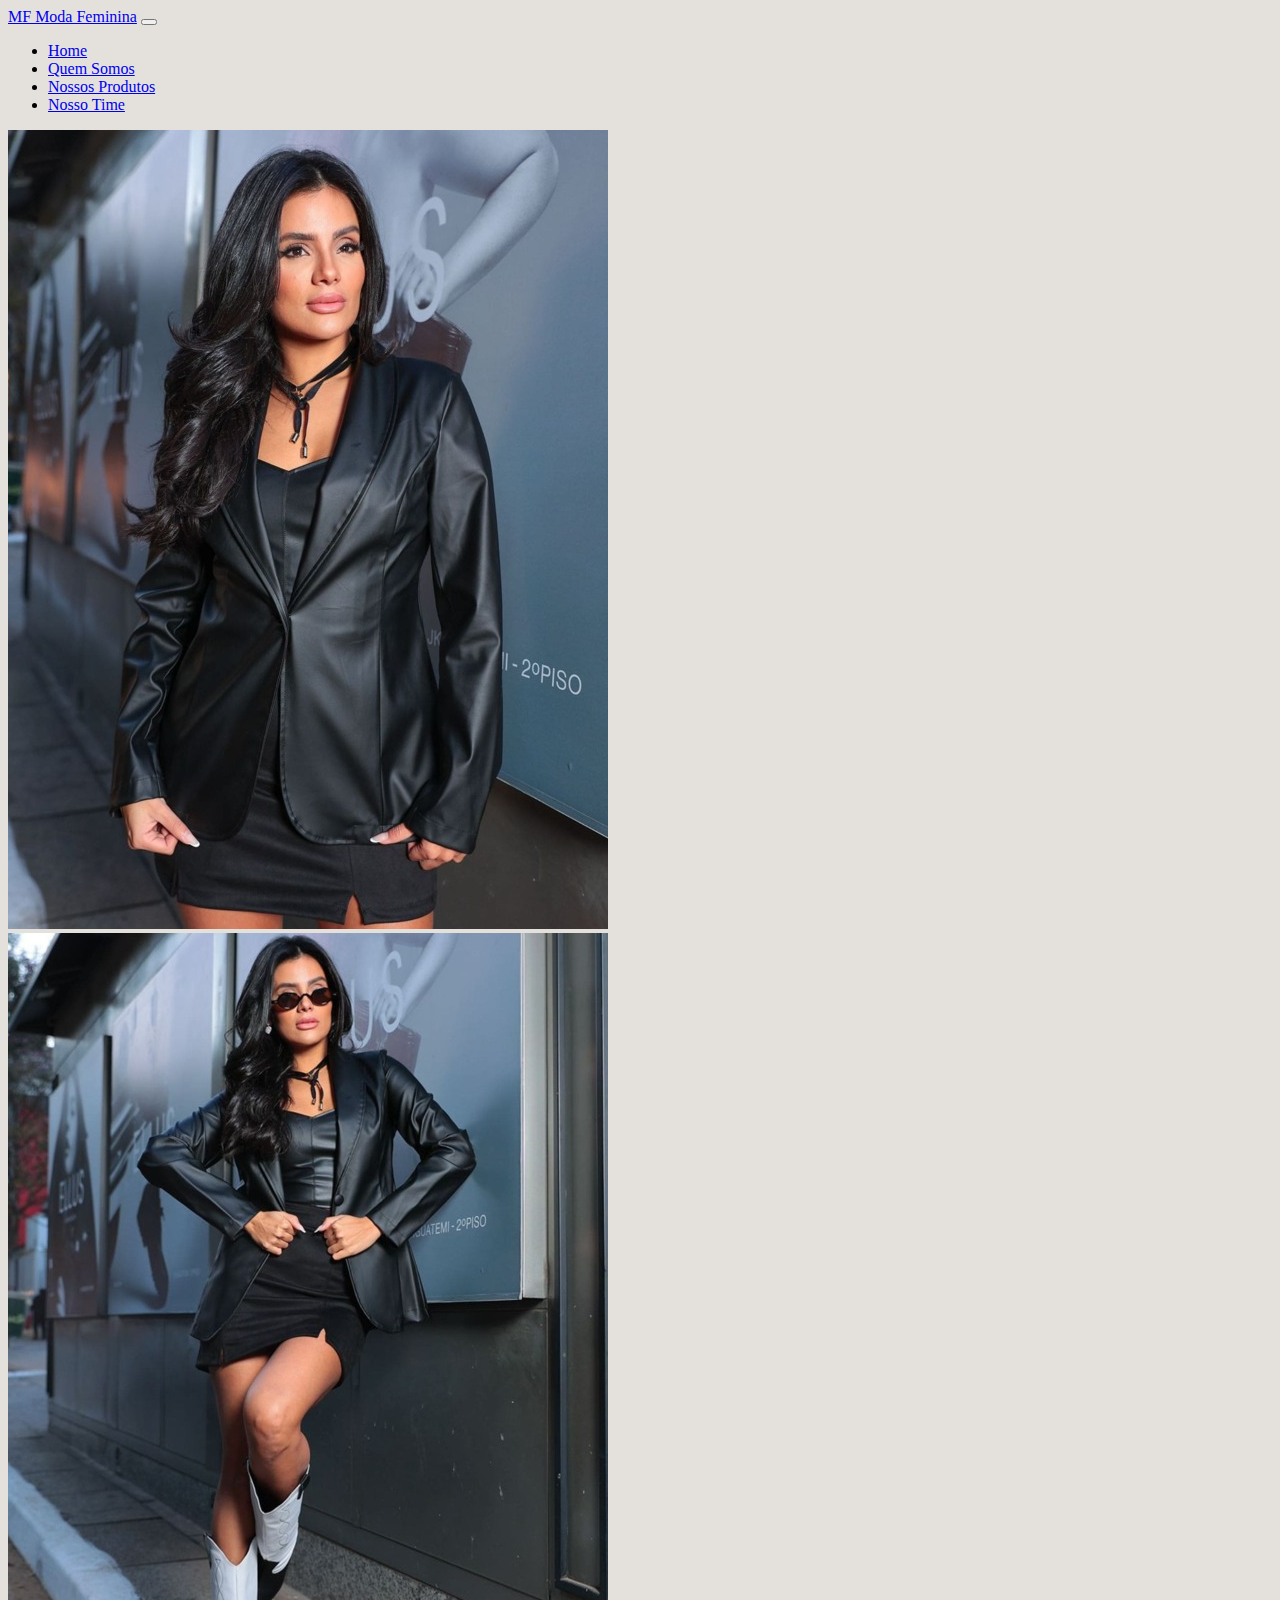
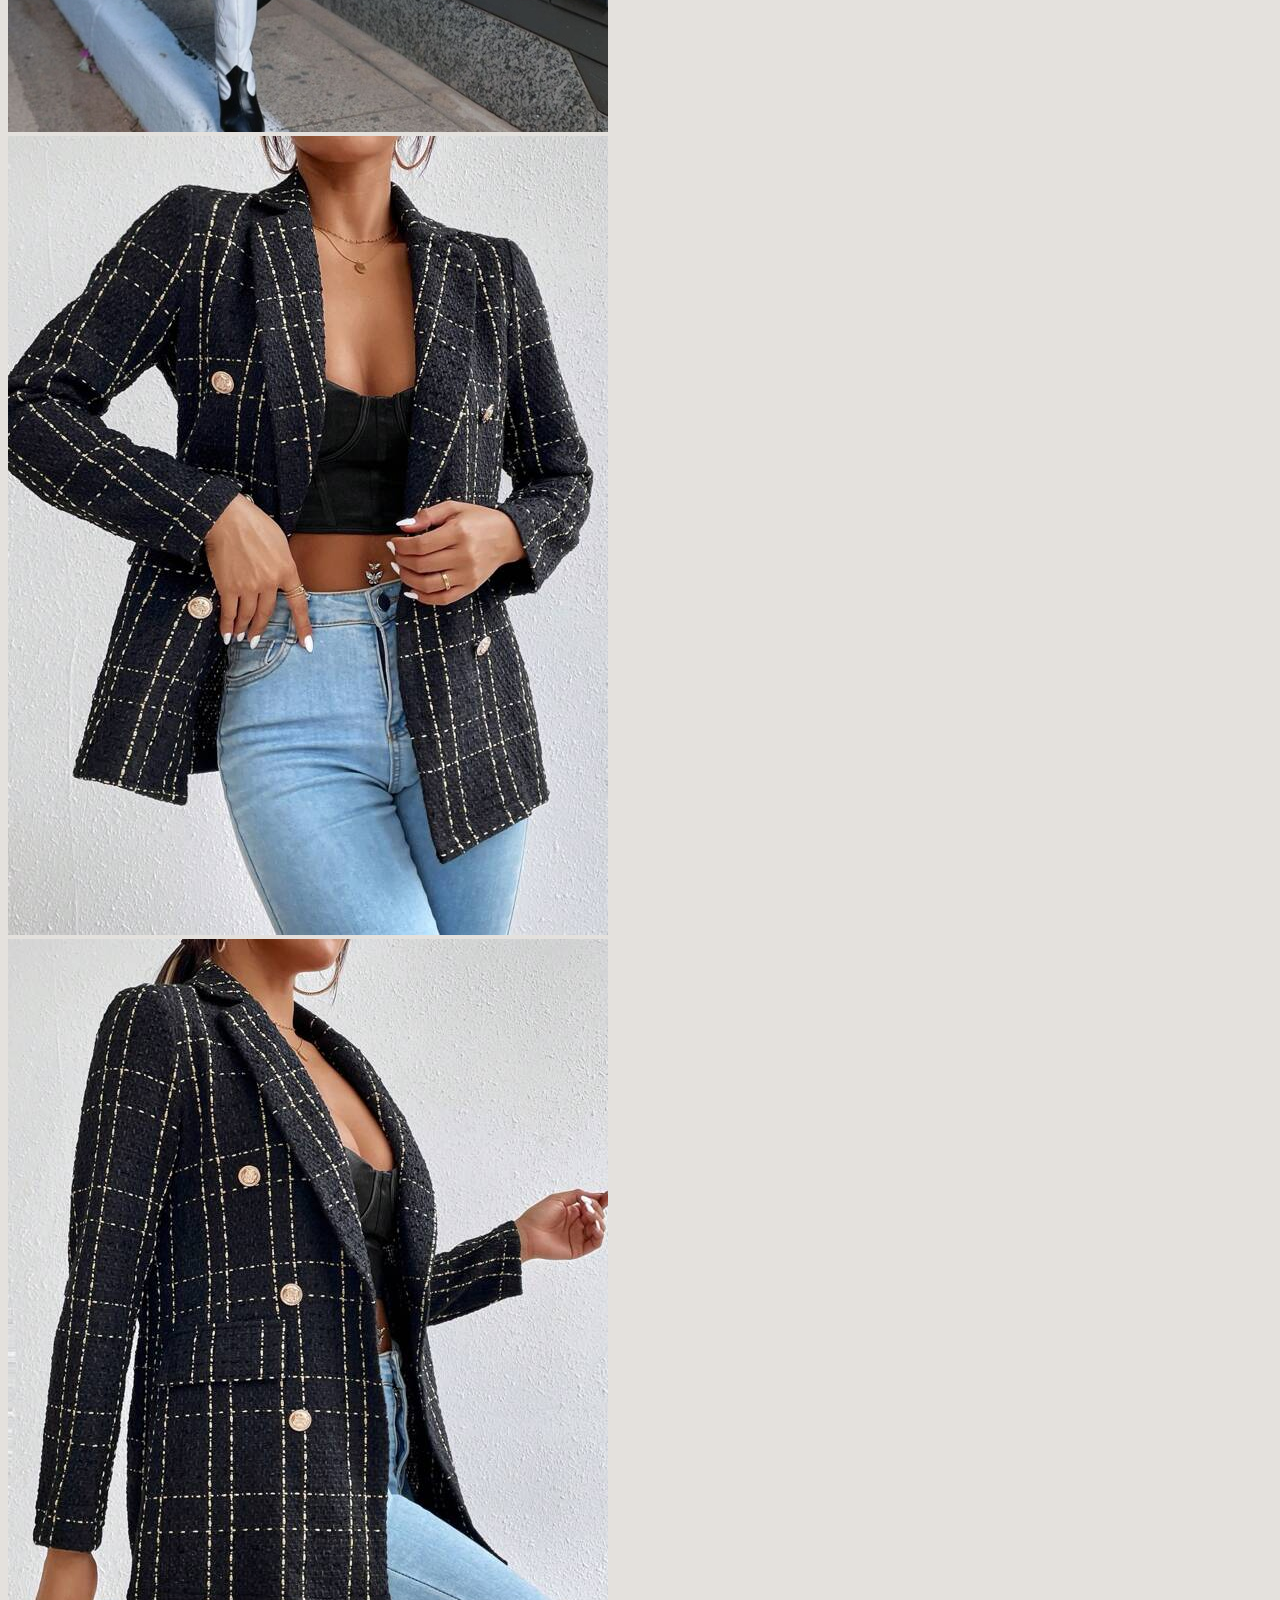
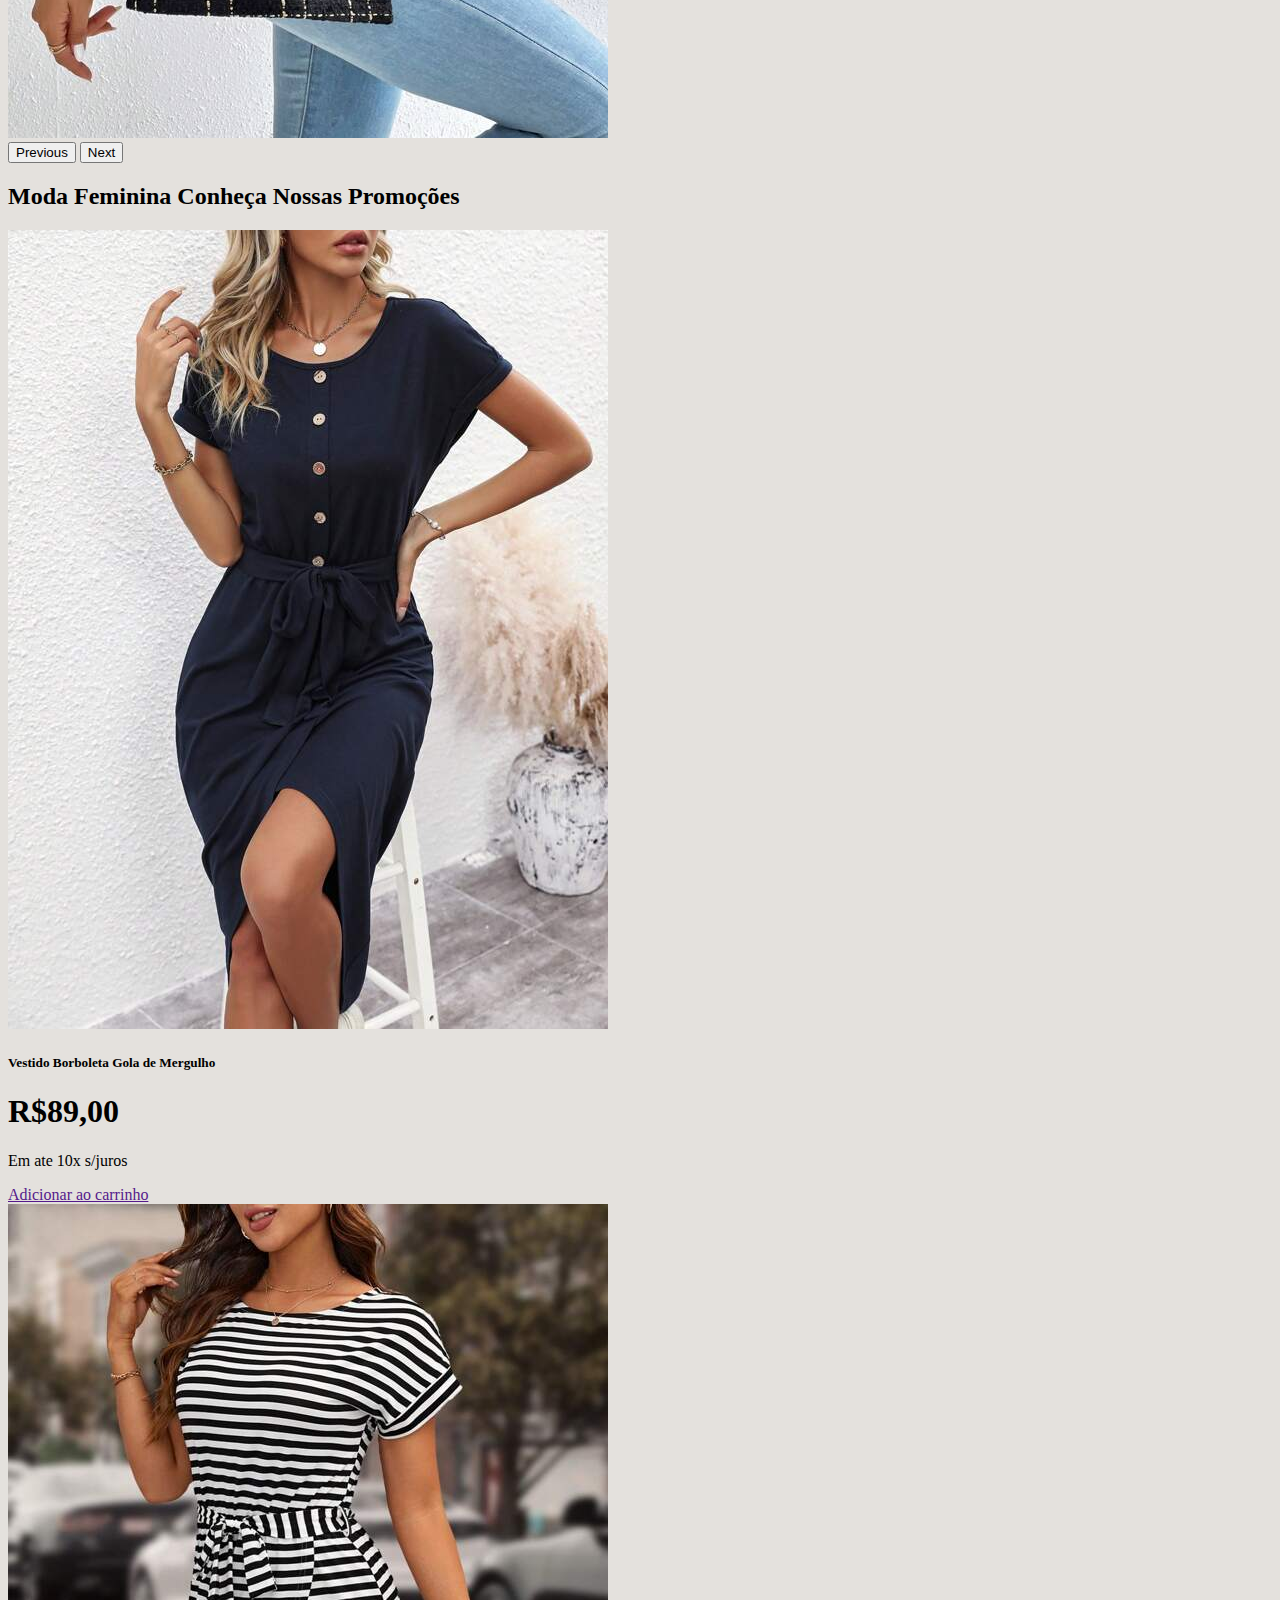
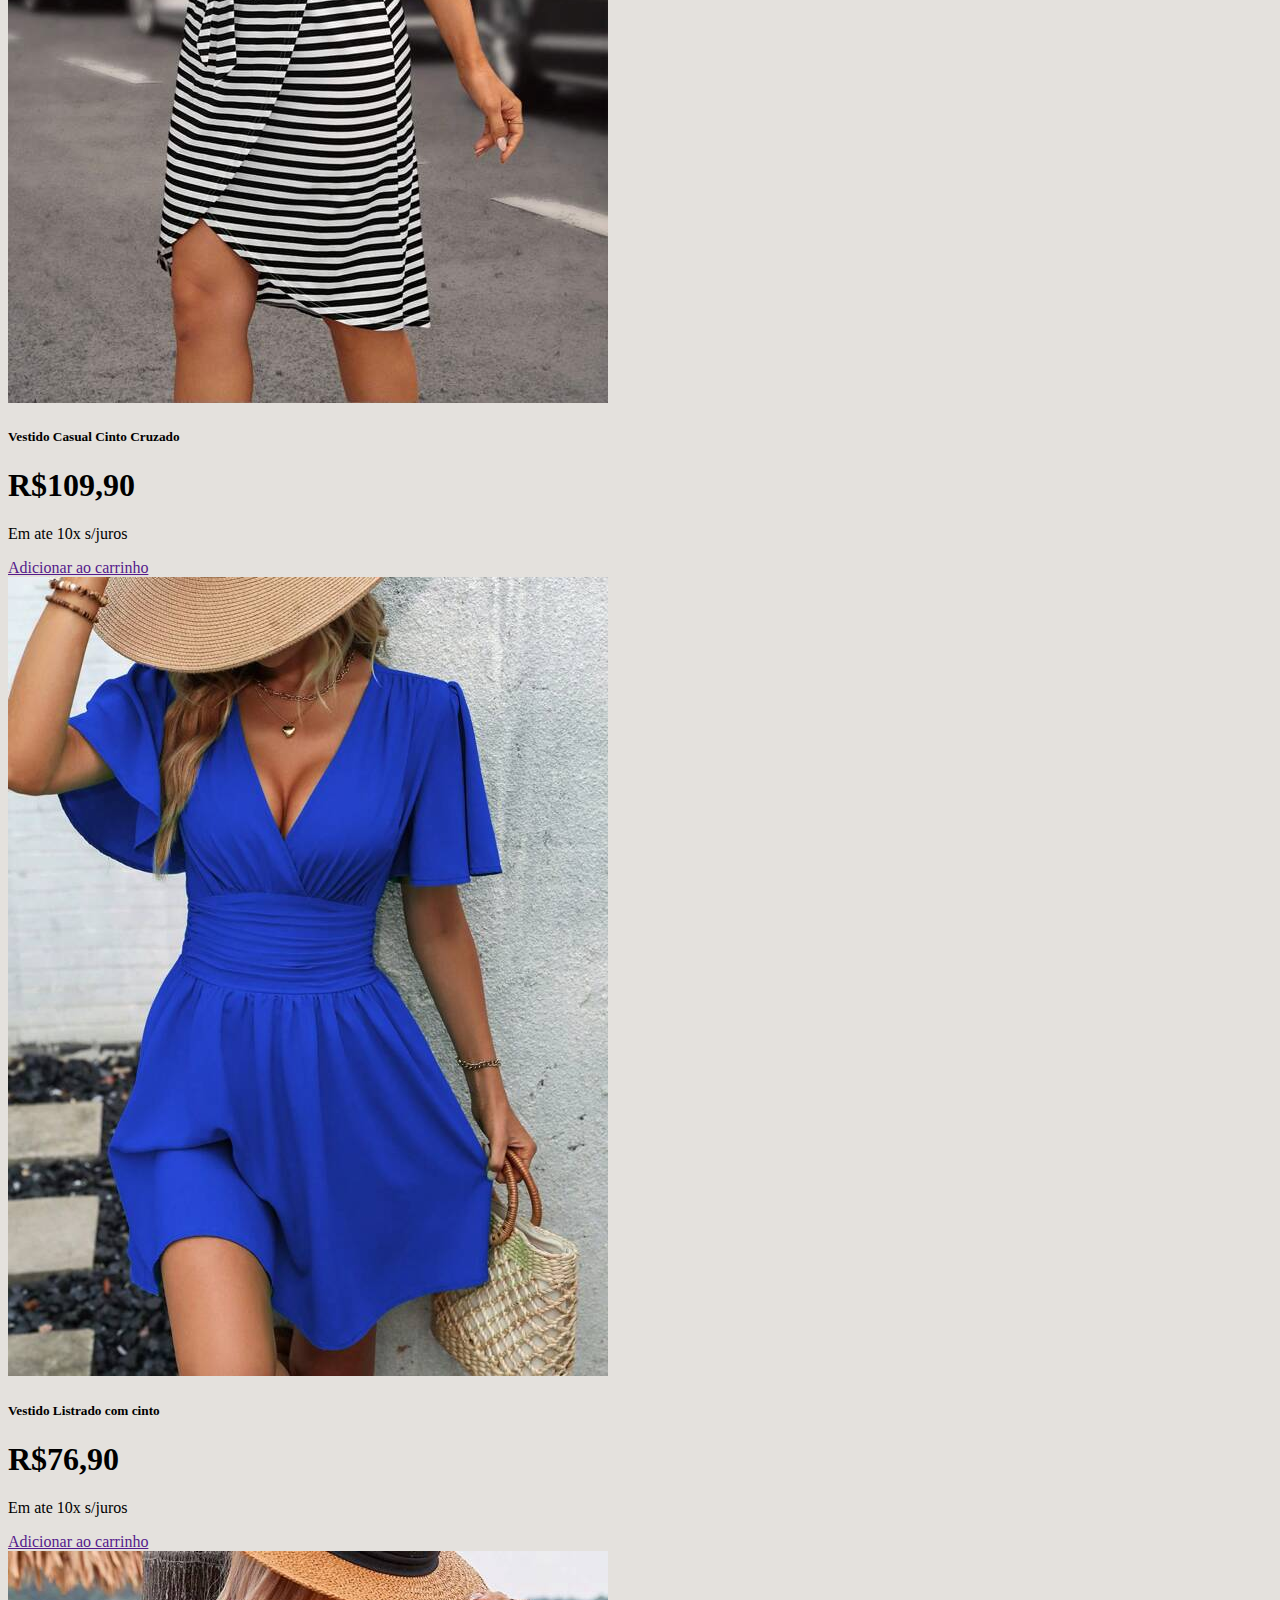
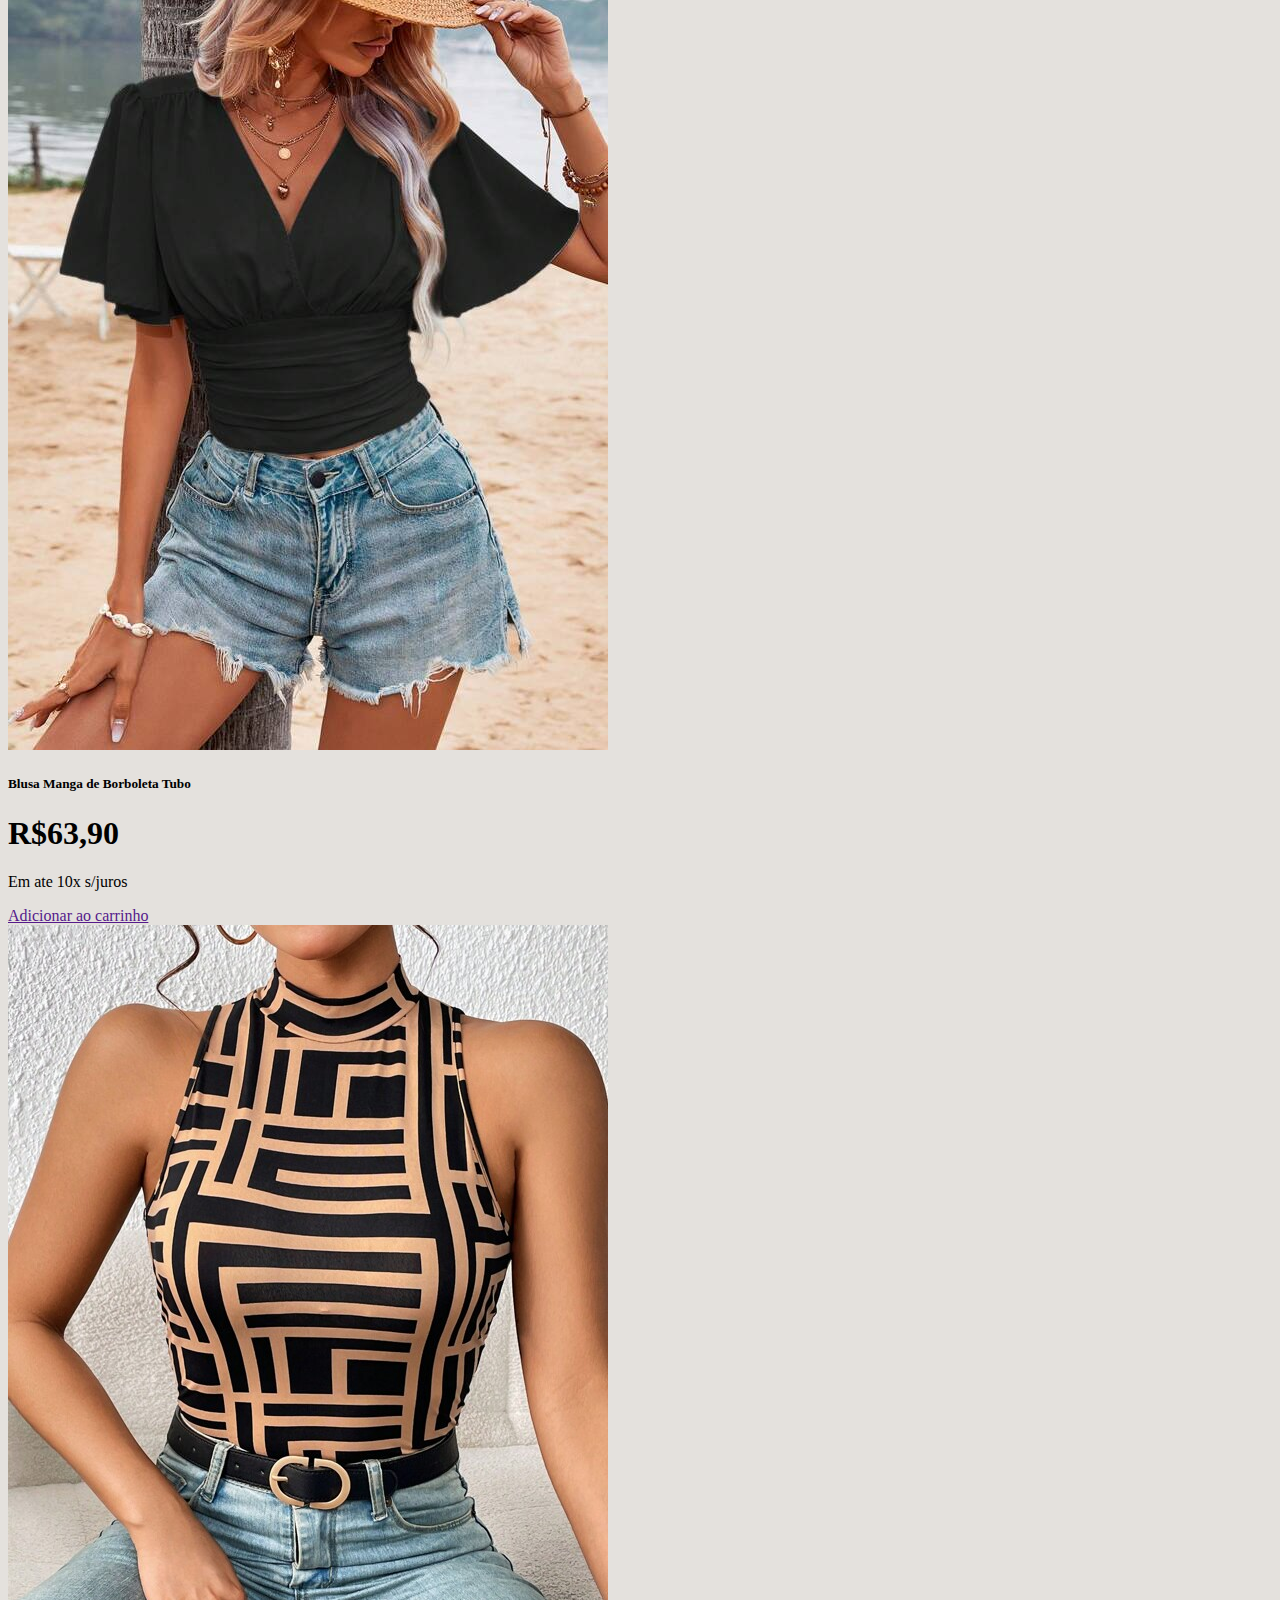
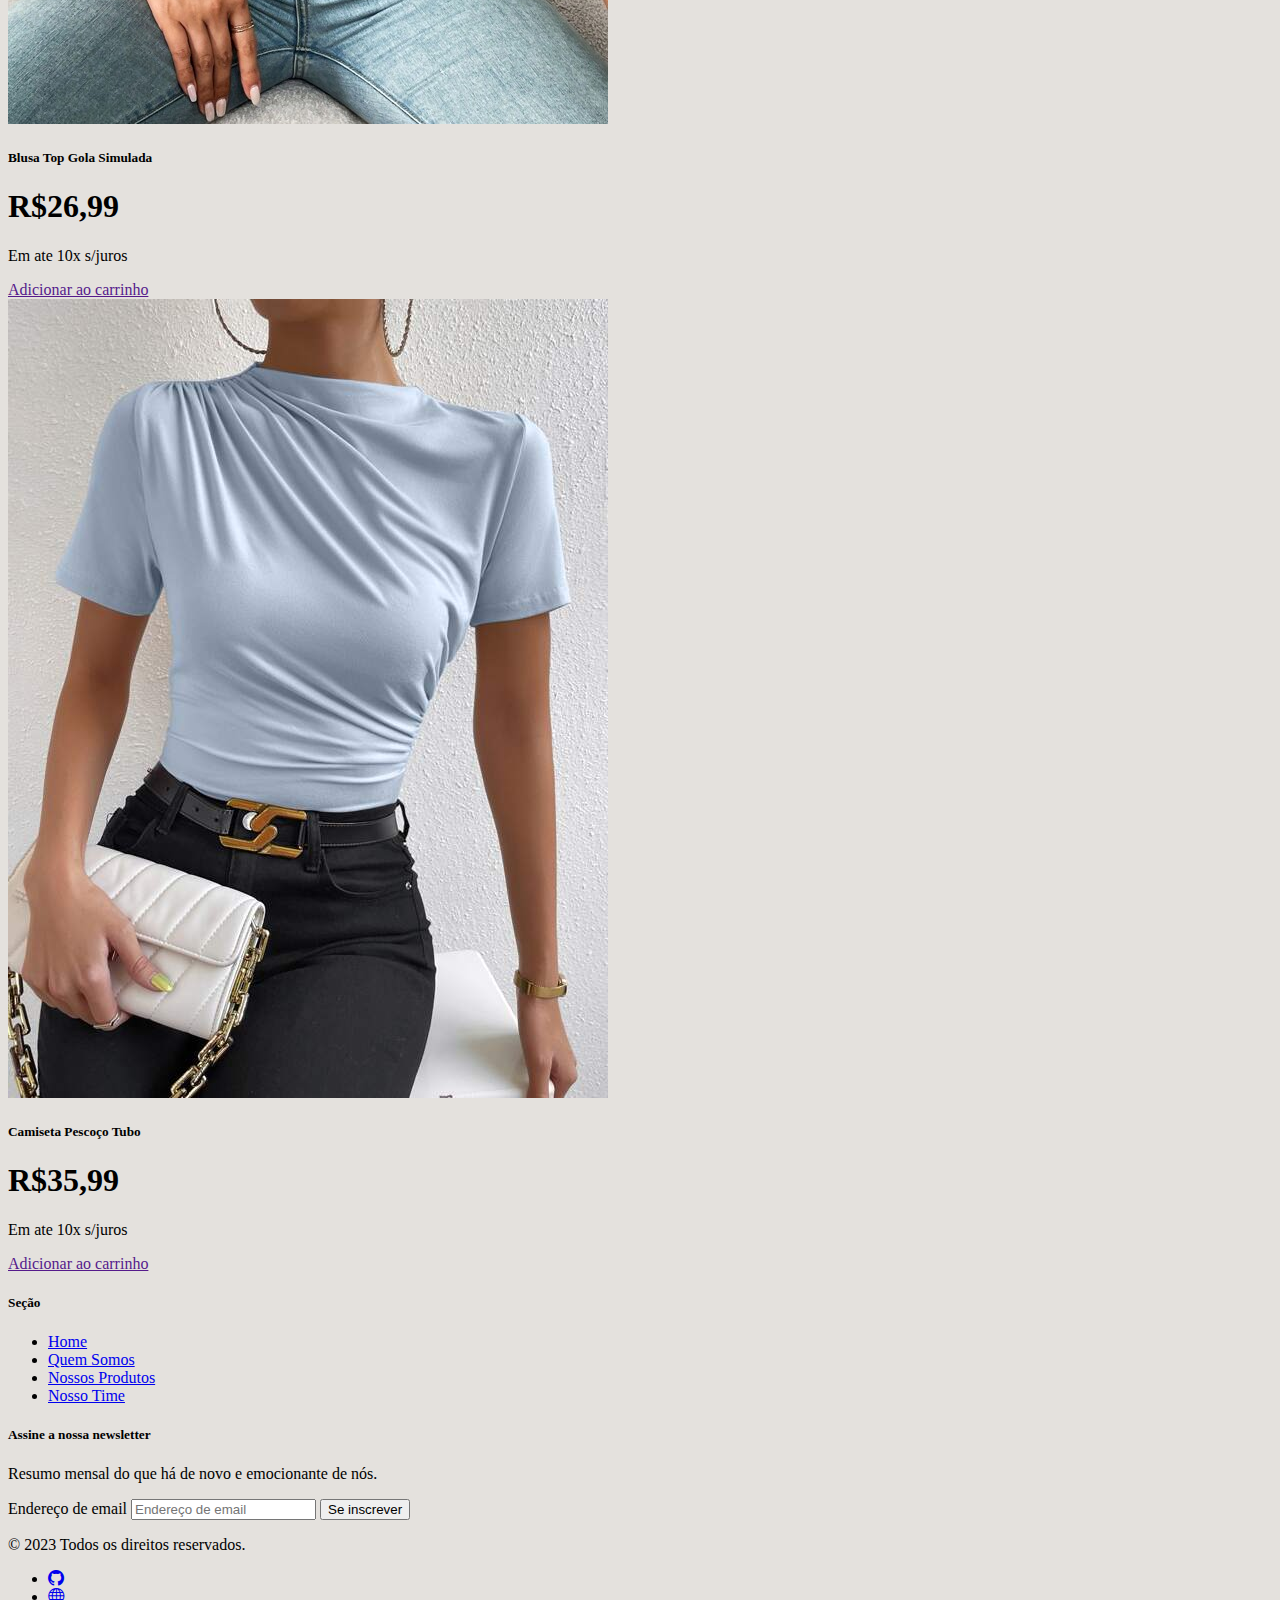
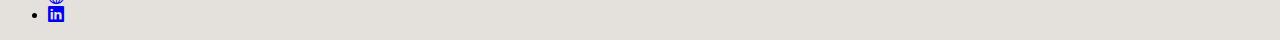
<file: index.html>
<!DOCTYPE html>
<html lang="pt-br">

<head>
    <meta charset="UTF-8">
    <meta name="viewport" content="width=device-width, initial-scale=1.0">
    <link href="https://cdn.jsdelivr.net/npm/bootstrap@5.3.1/dist/css/bootstrap.min.css" rel="stylesheet"
        integrity="sha384-4bw+/aepP/YC94hEpVNVgiZdgIC5+VKNBQNGCHeKRQN+PtmoHDEXuppvnDJzQIu9" crossorigin="anonymous">
    <link rel="stylesheet" href="https://cdn.jsdelivr.net/npm/bootstrap-icons@1.10.5/font/bootstrap-icons.css">
    <link rel="stylesheet" href="assets/styles.css">
    <title>MF - Moda Feminina</title>
</head>

<body>

    <header class="container-fluid p-2 text-center ">

        <!--menu de navegação-->
        <nav class="navbar navbar-expand-lg bg-body-tertiary ">
            <div class="container-fluid">
                <a class="navbar-brand text-primary-emphasis" href="#">MF Moda Feminina</a>
                <button class="navbar-toggler" type="button" data-bs-toggle="collapse" data-bs-target="#navbarNav"
                    aria-controls="navbarNav" aria-expanded="false" aria-label="Toggle navigation">
                    <span class="navbar-toggler-icon"></span>
                </button>
                <div class="collapse navbar-collapse justify-content-end " id="navbarNav">
                    <ul class="navbar-nav">
                        <li class="nav-item">
                            <a class="nav-link " href="index.html">Home</a>
                        </li>
                        <li class="nav-item">
                            <a class="nav-link" href="assets/quem-somos.html">Quem Somos</a>
                        </li>
                        <li class="nav-item">
                            <a class="nav-link" href="assets/nossos-produtos.html">Nossos Produtos</a>
                        </li>
                        <li class="nav-item">
                            <a class="nav-link" href="assets/nosso-time.html">Nosso Time</a>
                        </li>
                    </ul>
                </div>
            </div>
        </nav>

        <!--carrossel-->
        <div id="carouselExampleAutoplaying" class="carousel slide" data-bs-ride="carousel">
            <div class="carousel-inner" >
              <div class="carousel-item active">
                <img src="assets/img-carrosel/carrossel1.jpg" class="" alt="...">
              </div>
              <div class="carousel-item">
                <img src="assets/img-carrosel/carrossel3.jpg" class="" alt="...">
              </div>
              <div class="carousel-item">
                <img src="assets/img-carrosel/carrosel4.jpg" class="" alt="...">
              </div>
              <div class="carousel-item">
                <img src="assets/img-carrosel/carrosel5.jpg" class="" alt="...">
              </div>
            </div>
            <button class="carousel-control-prev" type="button" data-bs-target="#carouselExampleAutoplaying" data-bs-slide="prev">
              <span class="carousel-control-prev-icon" aria-hidden="true"></span>
              <span class="visually-hidden">Previous</span>
            </button>
            <button class="carousel-control-next" type="button" data-bs-target="#carouselExampleAutoplaying" data-bs-slide="next">
              <span class="carousel-control-next-icon" aria-hidden="true"></span>
              <span class="visually-hidden">Next</span>
            </button>
          </div>
    </header>

    <h2 class="text-center m-4 text-secondary">Moda Feminina Conheça Nossas Promoções</h2>

    <!--secao nossos produtos-->
    <div class="row row-cols-1 row-cols-md-3 g-4">

        <div class="col">
            <div class="card h-100">
                <img src="assets/img-card/vestido1.jpg" class="card-img-top" alt="...">
                <div class="card-body">
                    <h5 class="card-title">Vestido Borboleta Gola de Mergulho</h5>
                    <h1 class="card-subtitle text-nuted">R$89,00</h1>
                    <p class="card-text">Em ate 10x s/juros</p>
                </div>
                <a href="" class="btn btn-primary"> Adicionar ao carrinho</a>
            </div>
        </div>

        <div class="col">
            <div class="card h-100">
                <img src="assets/img-card/vestido2.jpg" class="card-img-top" alt="...">
                <div class="card-body">
                    <h5 class="card-title">Vestido Casual Cinto Cruzado</h5>
                    <h1 class="card-subtitle text-nuted">R$109,90</h1>
                    <p class="card-text">Em ate 10x s/juros</p>
                </div>
                <a href="" class="btn btn-primary"> Adicionar ao carrinho</a>
            </div>
        </div>

        <div class="col">
            <div class="card h-100">
                <img src="assets/img-card/vestido3.jpg" class="card-img-top" alt="...">
                <div class="card-body">
                    <h5 class="card-title">Vestido Listrado com cinto</h5>
                    <h1 class="card-subtitle text-nuted">R$76,90</h1>
                    <p class="card-text">Em ate 10x s/juros</p>
                </div>
                <a href="" class="btn btn-primary"> Adicionar ao carrinho</a>
            </div>
        </div>

        <div class="col">
            <div class="card h-100">
                <img src="assets/img-card/blusa1.jpg" class="card-img-top" alt="...">
                <div class="card-body">
                    <h5 class="card-title">Blusa Manga de Borboleta Tubo</h5>
                    <h1 class="card-subtitle text-nuted">R$63,90</h1>
                    <p class="card-text">Em ate 10x s/juros</p>
                </div>
                <a href="" class="btn btn-primary"> Adicionar ao carrinho</a>
            </div>
        </div>

        <div class="col">
            <div class="card h-100">
                <img src="assets/img-card/blusa2.jpg" class="card-img-top" alt="...">
                <div class="card-body">
                    <h5 class="card-title">Blusa Top Gola Simulada</h5>
                    <h1 class="card-subtitle text-nuted">R$26,99</h1>
                    <p class="card-text">Em ate 10x s/juros</p>
                </div>
                <a href="" class="btn btn-primary"> Adicionar ao carrinho</a>
            </div>
        </div>

        <div class="col">
            <div class="card h-100">
                <img src="assets/img-card/blusa3.jpg" class="card-img-top" alt="...">
                <div class="card-body">
                    <h5 class="card-title">Camiseta Pescoço Tubo</h5>
                    <h1 class="card-subtitle text-nuted">R$35,99</h1>
                    <p class="card-text">Em ate 10x s/juros</p>
                </div>
                <a href="" class="btn btn-primary"> Adicionar ao carrinho</a>
            </div>
        </div>
    </div>

    <!--rodapé-->
    <div class="b-example-divider"></div>

    <div class="container">
        <footer class="py-5">

            <div class="row">

                <div class="col-6 col-md-2 mb-3 text-center">
                    <h5>Seção</h5>
                    <ul class="nav flex-column">
                        <li class="nav-item mb-2"><a href="index.html" class="nav-link p-0 text-body-secondary">Home</a>
                        </li>
                        <li class="nav-item mb-2"><a href="#" class="nav-link p-0 text-body-secondary">Quem Somos</a>
                        </li>
                        <li class="nav-item mb-2"><a href="#" class="nav-link p-0 text-body-secondary">Nossos
                                Produtos</a></li>
                        <li class="nav-item mb-2"><a href="#" class="nav-link p-0 text-body-secondary">Nosso Time</a>
                        </li>
                    </ul>
                </div>

                <div class="col-md-5 offset-md-1 mb-3 text-center">
                    <form>
                        <h5>Assine a nossa newsletter</h5>
                        <p>Resumo mensal do que há de novo e emocionante de nós.</p>
                        <div class="d-flex flex-column flex-sm-row w-100 gap-2">
                            <label for="newsletter1" class="visually-hidden">Endereço de email</label>
                            <input id="newsletter1" type="text" class="form-control" placeholder="Endereço de email">
                            <button class="btn btn-primary" type="button">Se inscrever</button>
                        </div>
                    </form>
                </div>
            </div>

            <div class="d-flex flex-column flex-sm-row justify-content-around py-4 my-4 border-top ">
                <p class="text-center">&copy; 2023 Todos os direitos reservados.</p>
                
                    <ul class="list-unstyled d-flex   ">
                        <li><a href="https://github.com/weskleycolombo" target="_blank"><i class="bi bi-github container-fluid"></i></a></li>
                        <li><a href="https://wcolombo.netlify.app" target="_blank"><i class="bi bi-globe container-fluid"></i></a></li>
                        <li><a href="https://linkedin.com.br/in/weskley-colombo" target="_blank"><i class="bi bi-linkedin container-fluid"></i></a></li>
                    </ul>
            </div>
        </footer>
    </div>



    <script src="https://cdn.jsdelivr.net/npm/bootstrap@5.3.1/dist/js/bootstrap.bundle.min.js"
        integrity="sha384-HwwvtgBNo3bZJJLYd8oVXjrBZt8cqVSpeBNS5n7C8IVInixGAoxmnlMuBnhbgrkm"
        crossorigin="anonymous"></script>
</body>

</html>
</file>
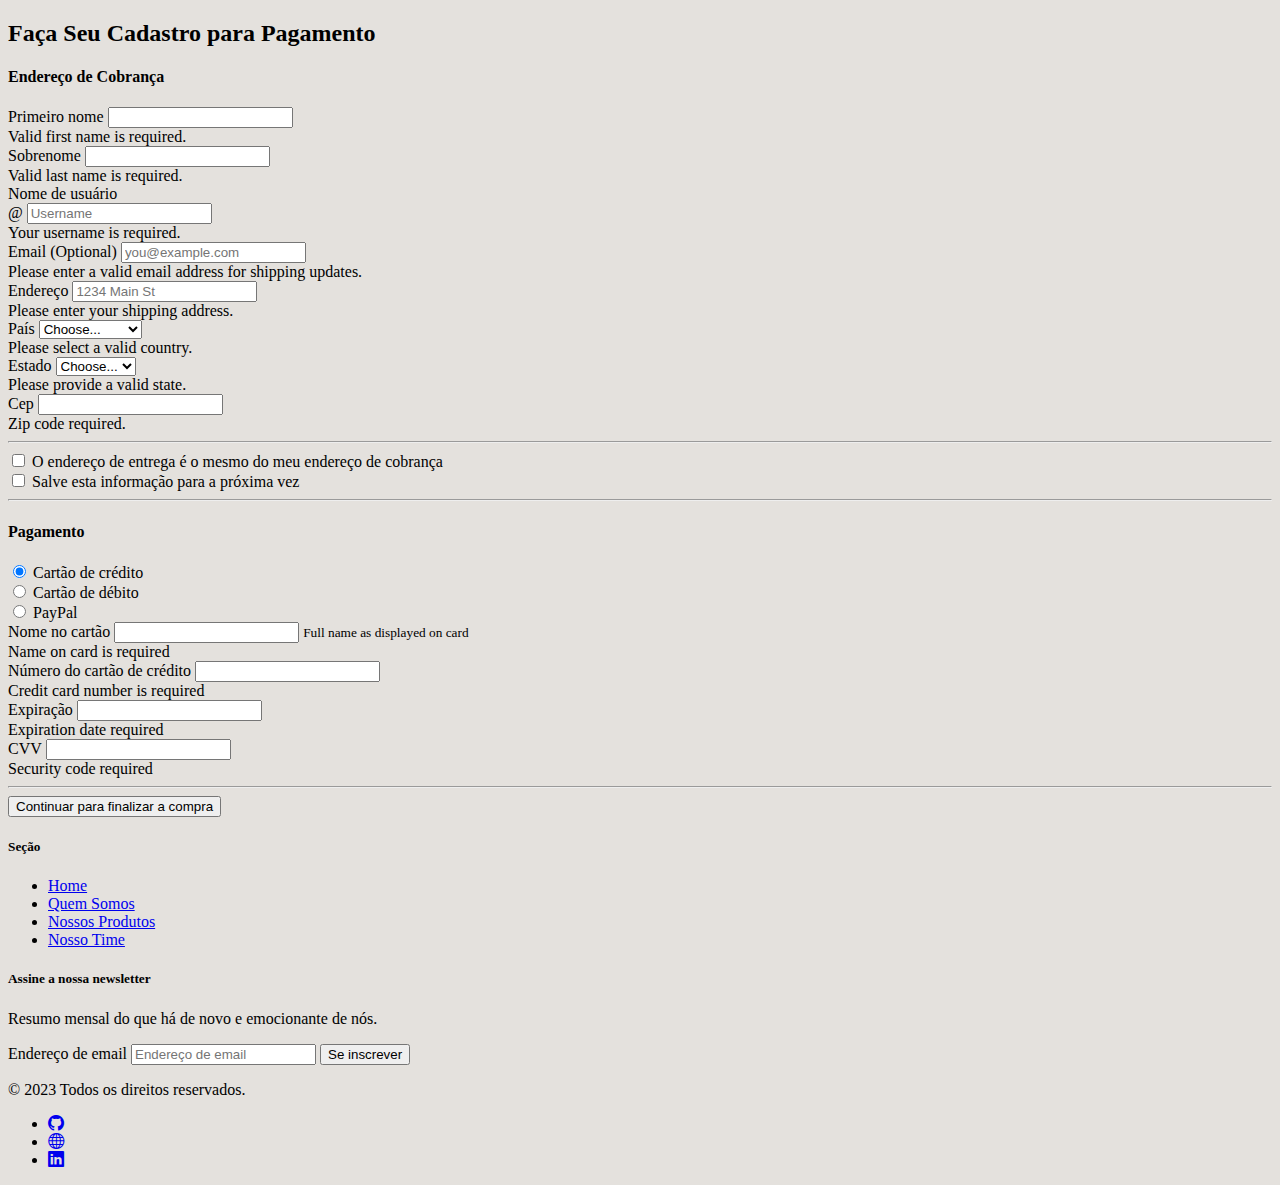
<file: assets/compras.html>
<!DOCTYPE html>
<html lang="pt-br">

<head>
    <meta charset="UTF-8">
    <meta name="viewport" content="width=device-width, initial-scale=1.0">
    <link href="https://cdn.jsdelivr.net/npm/bootstrap@5.3.1/dist/css/bootstrap.min.css" rel="stylesheet"
        integrity="sha384-4bw+/aepP/YC94hEpVNVgiZdgIC5+VKNBQNGCHeKRQN+PtmoHDEXuppvnDJzQIu9" crossorigin="anonymous">
    <link rel="stylesheet" href="https://cdn.jsdelivr.net/npm/bootstrap-icons@1.10.5/font/bootstrap-icons.css">
    <link rel="stylesheet" href="styles.css">
    <title>MF - Moda Feminina</title>
</head>

<body>


    <main class="container">
        <div class="py-5 text-center">

            <h2>Faça Seu Cadastro para Pagamento</h2>

                <div class="col-md-7 col-lg-8">
                    <h4 class="mb-3">Endereço de Cobrança</h4>
                    <form class="needs-validation" novalidate>
                        <div class="row g-3">
                            <div class="col-sm-6">
                                <label for="firstName" class="form-label">Primeiro nome</label>
                                <input type="text" class="form-control" id="firstName" placeholder="" value="" required>
                                <div class="invalid-feedback">
                                    Valid first name is required.
                                </div>
                            </div>

                            <div class="col-sm-6">
                                <label for="lastName" class="form-label">Sobrenome</label>
                                <input type="text" class="form-control" id="lastName" placeholder="" value="" required>
                                <div class="invalid-feedback">
                                    Valid last name is required.
                                </div>
                            </div>

                            <div class="col-12">
                                <label for="username" class="form-label">Nome de usuário</label>
                                <div class="input-group has-validation">
                                    <span class="input-group-text">@</span>
                                    <input type="text" class="form-control" id="username" placeholder="Username"
                                        required>
                                    <div class="invalid-feedback">
                                        Your username is required.
                                    </div>
                                </div>
                            </div>

                            <div class="col-12">
                                <label for="email" class="form-label">Email <span
                                        class="text-body-secondary">(Optional)</span></label>
                                <input type="email" class="form-control" id="email" placeholder="you@example.com">
                                <div class="invalid-feedback">
                                    Please enter a valid email address for shipping updates.
                                </div>
                            </div>

                            <div class="col-12">
                                <label for="address" class="form-label">Endereço</label>
                                <input type="text" class="form-control" id="address" placeholder="1234 Main St"
                                    required>
                                <div class="invalid-feedback">
                                    Please enter your shipping address.
                                </div>
                            </div>

                            <div class="col-md-5">
                                <label for="country" class="form-label">País</label>
                                <select class="form-select" id="country" required>
                                    <option value="">Choose...</option>
                                    <option>United States</option>
                                </select>
                                <div class="invalid-feedback">
                                    Please select a valid country.
                                </div>
                            </div>

                            <div class="col-md-4">
                                <label for="state" class="form-label">Estado</label>
                                <select class="form-select" id="state" required>
                                    <option value="">Choose...</option>
                                    <option>California</option>
                                </select>
                                <div class="invalid-feedback">
                                    Please provide a valid state.
                                </div>
                            </div>

                            <div class="col-md-3">
                                <label for="zip" class="form-label">Cep</label>
                                <input type="text" class="form-control" id="zip" placeholder="" required>
                                <div class="invalid-feedback">
                                    Zip code required.
                                </div>
                            </div>
                        </div>

                        <hr class="my-4">

                        <div class="form-check">
                            <input type="checkbox" class="form-check-input" id="same-address">
                            <label class="form-check-label" for="same-address">O endereço de entrega é o mesmo do meu
                                endereço de cobrança</label>
                        </div>

                        <div class="form-check">
                            <input type="checkbox" class="form-check-input" id="save-info">
                            <label class="form-check-label" for="save-info">Salve esta informação para a próxima
                                vez</label>
                        </div>

                        <hr class="my-4">

                        <h4 class="mb-3">Pagamento</h4>

                        <div class="my-3">
                            <div class="form-check">
                                <input id="credit" name="paymentMethod" type="radio" class="form-check-input" checked
                                    required>
                                <label class="form-check-label" for="credit">Cartão de crédito</label>
                            </div>
                            <div class="form-check">
                                <input id="debit" name="paymentMethod" type="radio" class="form-check-input" required>
                                <label class="form-check-label" for="debit">Cartão de débito</label>
                            </div>
                            <div class="form-check">
                                <input id="paypal" name="paymentMethod" type="radio" class="form-check-input" required>
                                <label class="form-check-label" for="paypal">PayPal</label>
                            </div>
                        </div>

                        <div class="row gy-3">
                            <div class="col-md-6">
                                <label for="cc-name" class="form-label">Nome no cartão</label>
                                <input type="text" class="form-control" id="cc-name" placeholder="" required>
                                <small class="text-body-secondary">Full name as displayed on card</small>
                                <div class="invalid-feedback">
                                    Name on card is required
                                </div>
                            </div>

                            <div class="col-md-6">
                                <label for="cc-number" class="form-label">
                                    Número do cartão de crédito</label>
                                <input type="text" class="form-control" id="cc-number" placeholder="" required>
                                <div class="invalid-feedback">
                                    Credit card number is required
                                </div>
                            </div>

                            <div class="col-md-3">
                                <label for="cc-expiration" class="form-label">Expiração</label>
                                <input type="text" class="form-control" id="cc-expiration" placeholder="" required>
                                <div class="invalid-feedback">
                                    Expiration date required
                                </div>
                            </div>

                            <div class="col-md-3">
                                <label for="cc-cvv" class="form-label">CVV</label>
                                <input type="text" class="form-control" id="cc-cvv" placeholder="" required>
                                <div class="invalid-feedback">
                                    Security code required
                                </div>
                            </div>
                        </div>

                        <hr class="my-4">

                        <button class="w-100 btn btn-primary btn-lg" type="submit">Continuar para finalizar a
                            compra</button>
                    </form>
                </div>
            </div>
    </main>

    <!--rodapé-->
    <div class="b-example-divider"></div>

    <div class="container">
        <footer class="py-5">

            <div class="row">

                <div class="col-6 col-md-2 mb-3 text-center">
                    <h5>Seção</h5>
                    <ul class="nav flex-column">
                        <li class="nav-item mb-2"><a href="index.html" class="nav-link p-0 text-body-secondary">Home</a>
                        </li>
                        <li class="nav-item mb-2"><a href="#" class="nav-link p-0 text-body-secondary">Quem Somos</a>
                        </li>
                        <li class="nav-item mb-2"><a href="#" class="nav-link p-0 text-body-secondary">Nossos
                                Produtos</a></li>
                        <li class="nav-item mb-2"><a href="#" class="nav-link p-0 text-body-secondary">Nosso Time</a>
                        </li>
                    </ul>
                </div>

                <div class="col-md-5 offset-md-1 mb-3 text-center">
                    <form>
                        <h5>Assine a nossa newsletter</h5>
                        <p>Resumo mensal do que há de novo e emocionante de nós.</p>
                        <div class="d-flex flex-column flex-sm-row w-100 gap-2">
                            <label for="newsletter1" class="visually-hidden">Endereço de email</label>
                            <input id="newsletter1" type="text" class="form-control" placeholder="Endereço de email">
                            <button class="btn btn-primary" type="button">Se inscrever</button>
                        </div>
                    </form>
                </div>
            </div>

            <div class="d-flex flex-column flex-sm-row justify-content-around py-4 my-4 border-top ">
                <p class="text-center">&copy; 2023 Todos os direitos reservados.</p>

                <ul class="list-unstyled d-flex   ">
                    <li><a href="https://github.com/weskleycolombo" target="_blank"><i
                                class="bi bi-github container-fluid"></i></a></li>
                    <li><a href="https://wcolombo.netlify.app" target="_blank"><i
                                class="bi bi-globe container-fluid"></i></a></li>
                    <li><a href="https://linkedin.com.br/in/weskley-colombo" target="_blank"><i
                                class="bi bi-linkedin container-fluid"></i></a></li>
                </ul>
            </div>
        </footer>
    </div>

</body>

</html>
</file>
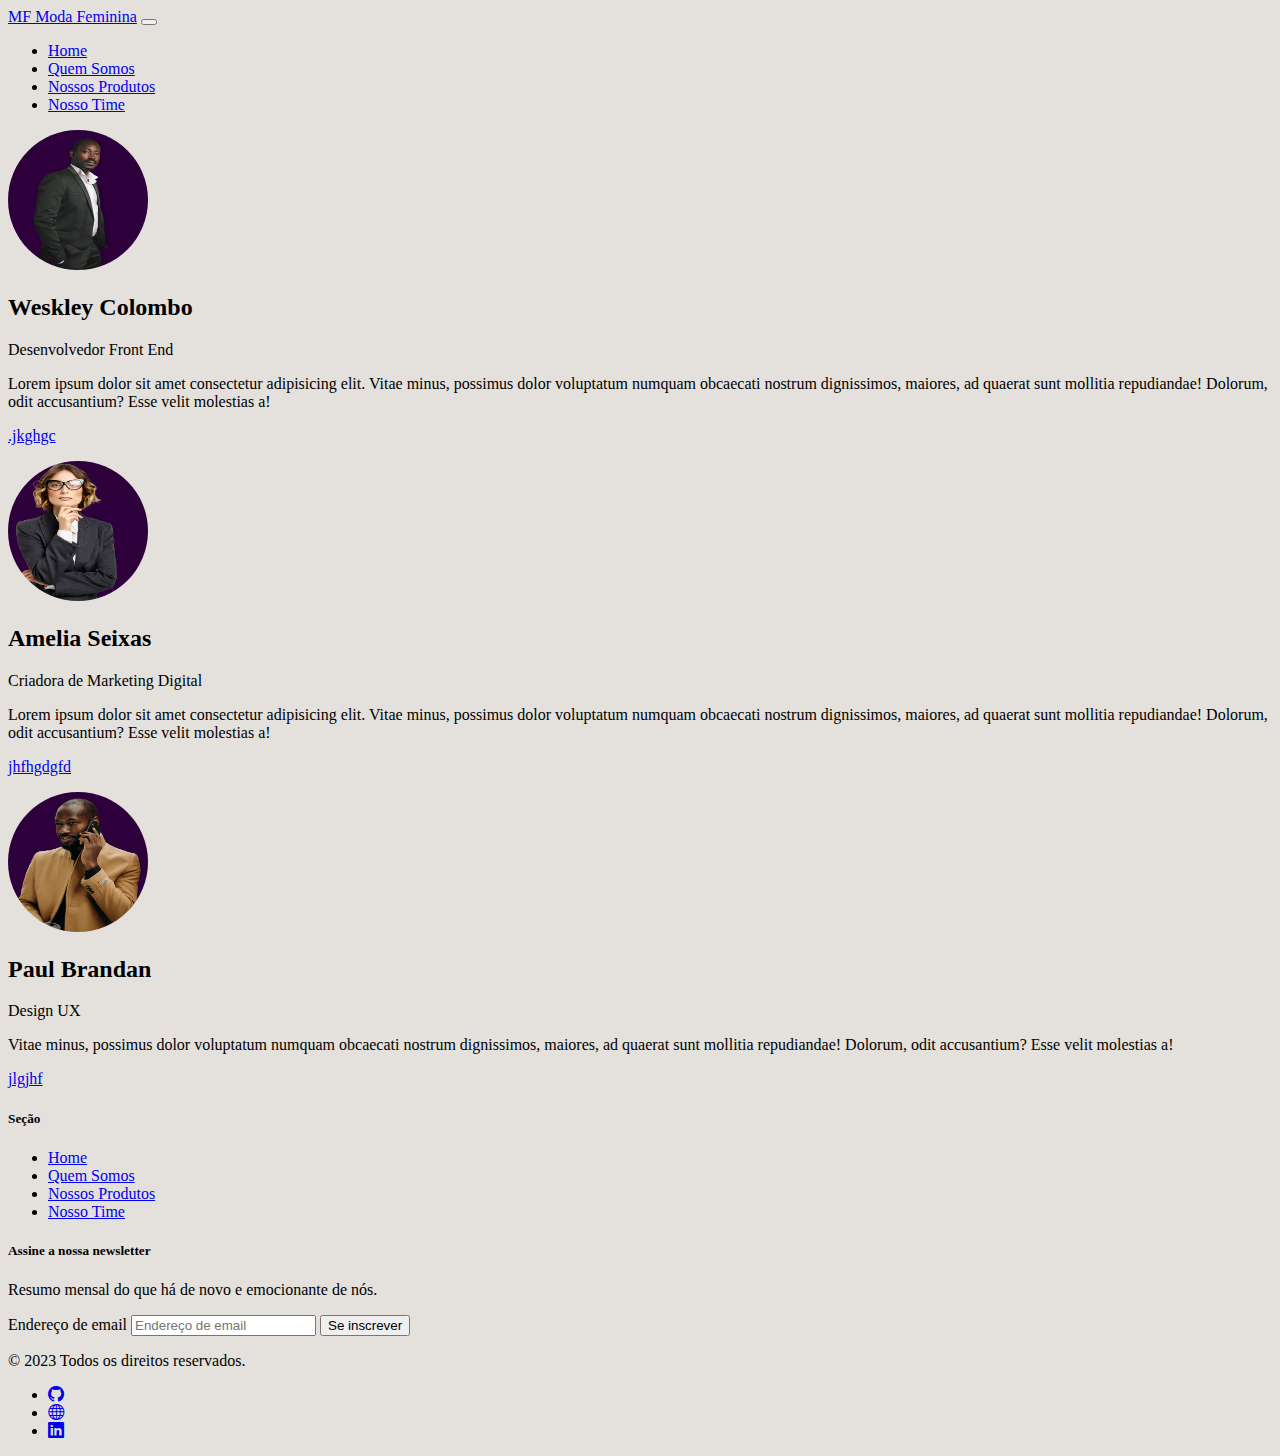
<file: assets/nosso-time.html>
<!DOCTYPE html>
<html lang="pt-br">

<head>
    <meta charset="UTF-8">
    <meta name="viewport" content="width=device-width, initial-scale=1.0">
    <link href="https://cdn.jsdelivr.net/npm/bootstrap@5.3.1/dist/css/bootstrap.min.css" rel="stylesheet"
        integrity="sha384-4bw+/aepP/YC94hEpVNVgiZdgIC5+VKNBQNGCHeKRQN+PtmoHDEXuppvnDJzQIu9" crossorigin="anonymous">
    <link rel="stylesheet" href="https://cdn.jsdelivr.net/npm/bootstrap-icons@1.10.5/font/bootstrap-icons.css">
    <link rel="stylesheet" href="styles.css">
    <title>MF - Nosso Time</title>

<style>
    img{
        width: 140px;
         height:140px; border-radius:100%;
    }
</style>
</head>


<body>
    <header class="container-fluid p-2 text-center ">

        <!--menu de navegação-->
        <nav class="navbar navbar-expand-lg bg-body-tertiary">
            <div class="container-fluid">
                <a class="navbar-brand" href="#">MF Moda Feminina</a>
                <button class="navbar-toggler" type="button" data-bs-toggle="collapse" data-bs-target="#navbarNav"
                    aria-controls="navbarNav" aria-expanded="false" aria-label="Toggle navigation">
                    <span class="navbar-toggler-icon"></span>
                </button>
                <div class="collapse navbar-collapse justify-content-end" id="navbarNav">
                    <ul class="navbar-nav">
                        <li class="nav-item">
                            <a class="nav-link " href="/index.html">Home</a>
                        </li>
                        <li class="nav-item">
                            <a class="nav-link" href="quem-somos.html">Quem Somos</a>
                        </li>
                        <li class="nav-item">
                            <a class="nav-link" href="nossos-produtos.html">Nossos Produtos</a>
                        </li>
                        <li class="nav-item">
                            <a class="nav-link" href="nosso-time.html">Nosso Time</a>
                        </li>
                    </ul>
                </div>
            </div>
        </nav>

    </header>

    <main class="m-6 p-3">

        <div class="container marketing">
            <div class="row">
                <div class="col-lg-4">
                    <img src="img-nosso_time/Empreendedor3.png" alt="">
                    <h2 class="fw-normal">Weskley Colombo</h2>
                    <p>Desenvolvedor Front End </h2>
                    <p>Lorem ipsum dolor sit amet consectetur adipisicing elit.
                        Vitae minus, possimus dolor voluptatum numquam obcaecati
                        nostrum dignissimos, maiores, ad quaerat sunt mollitia
                        repudiandae! Dolorum, odit accusantium? Esse velit molestias a!</p>
                    <p><a class="btn btn-secondary" href="#">.jkghgc</a></p>
                </div><!-- /.col-lg-4 -->
                <div class="col-lg-4">
                    <img src="img-nosso_time/Empreendedor1.png" alt="">
                    <h2 class="fw-normal">Amelia Seixas</h2>
                    <p>Criadora de Marketing Digital </h2>
                    <p>Lorem ipsum dolor sit amet consectetur adipisicing elit.
                        Vitae minus, possimus dolor voluptatum numquam obcaecati
                        nostrum dignissimos, maiores, ad quaerat sunt mollitia
                        repudiandae! Dolorum, odit accusantium? Esse velit molestias a!</p>
                    <p><a class="btn btn-secondary" href="#">jhfhgdgfd</a></p>
                </div><!-- /.col-lg-4 -->
                <div class="col-lg-4">
                    <img src="img-nosso_time/Empreendedor2.png" alt="">
                    <h2 class="fw-normal">Paul Brandan </h2>
                    <p>Design UX</p>
                        Vitae minus, possimus dolor voluptatum numquam obcaecati
                        nostrum dignissimos, maiores, ad quaerat sunt mollitia
                        repudiandae! Dolorum, odit accusantium? Esse velit molestias a!</p>
                    <p><a class="btn btn-secondary" href="#">jlgjhf</a></p>
                </div><!-- /.col-lg-4 -->
            </div><!-- /.row -->
        </div><!-- /.container -->
    </main>

     <!--rodapé-->
     <div class="b-example-divider"></div>

     <div class="container">
         <footer class="py-5">
 
             <div class="row">
 
                 <div class="col-6 col-md-2 mb-3 text-center">
                     <h5>Seção</h5>
                     <ul class="nav flex-column">
                         <li class="nav-item mb-2"><a href="index.html" class="nav-link p-0 text-body-secondary">Home</a>
                         </li>
                         <li class="nav-item mb-2"><a href="#" class="nav-link p-0 text-body-secondary">Quem Somos</a>
                         </li>
                         <li class="nav-item mb-2"><a href="#" class="nav-link p-0 text-body-secondary">Nossos
                                 Produtos</a></li>
                         <li class="nav-item mb-2"><a href="#" class="nav-link p-0 text-body-secondary">Nosso Time</a>
                         </li>
                     </ul>
                 </div>
 
                 <div class="col-md-5 offset-md-1 mb-3 text-center">
                     <form>
                         <h5>Assine a nossa newsletter</h5>
                         <p>Resumo mensal do que há de novo e emocionante de nós.</p>
                         <div class="d-flex flex-column flex-sm-row w-100 gap-2">
                             <label for="newsletter1" class="visually-hidden">Endereço de email</label>
                             <input id="newsletter1" type="text" class="form-control" placeholder="Endereço de email">
                             <button class="btn btn-primary" type="button">Se inscrever</button>
                         </div>
                     </form>
                 </div>
             </div>
 
             <div class="d-flex flex-column flex-sm-row justify-content-around py-4 my-4 border-top ">
                 <p class="text-center">&copy; 2023 Todos os direitos reservados.</p>
                 
                     <ul class="list-unstyled d-flex   ">
                         <li><a href="https://github.com/weskleycolombo" target="_blank"><i class="bi bi-github container-fluid"></i></a></li>
                         <li><a href="https://wcolombo.netlify.app" target="_blank"><i class="bi bi-globe container-fluid"></i></a></li>
                         <li><a href="https://linkedin.com.br/in/weskley-colombo" target="_blank"><i class="bi bi-linkedin container-fluid"></i></a></li>
                     </ul>
             </div>
         </footer>
     </div>
 
    <script src="https://cdn.jsdelivr.net/npm/bootstrap@5.3.1/dist/js/bootstrap.bundle.min.js"
        integrity="sha384-HwwvtgBNo3bZJJLYd8oVXjrBZt8cqVSpeBNS5n7C8IVInixGAoxmnlMuBnhbgrkm"
        crossorigin="anonymous"></script>

</body>

</html>
</file>
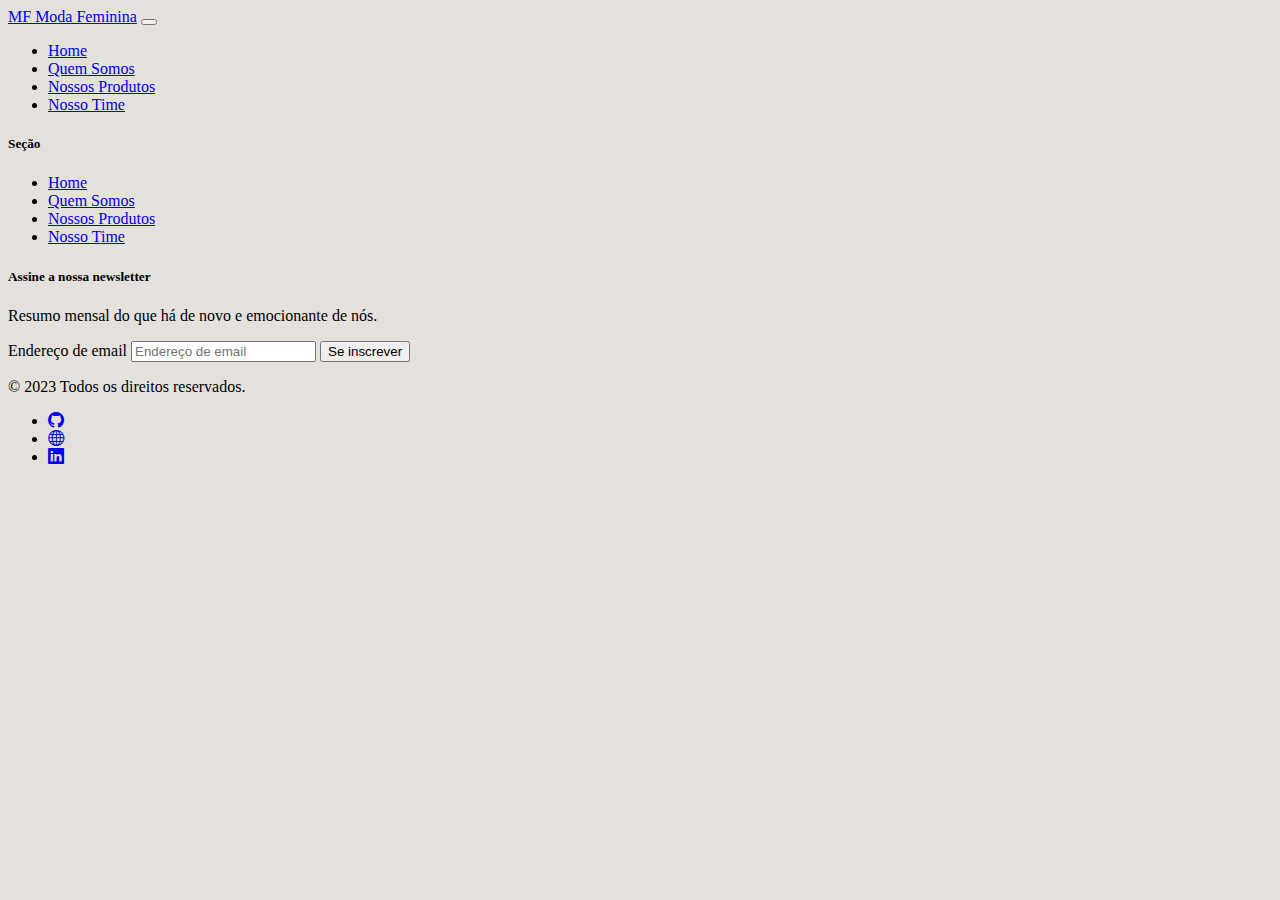
<file: assets/nossos-produtos.html>
<!DOCTYPE html>
<html lang="pt-br">
    <head>
        <meta charset="UTF-8">
        <meta name="viewport" content="width=device-width, initial-scale=1.0">
        <link href="https://cdn.jsdelivr.net/npm/bootstrap@5.3.1/dist/css/bootstrap.min.css" rel="stylesheet"
            integrity="sha384-4bw+/aepP/YC94hEpVNVgiZdgIC5+VKNBQNGCHeKRQN+PtmoHDEXuppvnDJzQIu9" crossorigin="anonymous">
        <link rel="stylesheet" href="https://cdn.jsdelivr.net/npm/bootstrap-icons@1.10.5/font/bootstrap-icons.css">
        <link rel="stylesheet" href="styles.css">
        <title>MF - Moda Feminina</title>
    </head>
    
<body>
    <header class="container-fluid p-2 text-center ">

        <!--menu de navegação-->
        <nav class="navbar navbar-expand-lg bg-body-tertiary">
            <div class="container-fluid">
                <a class="navbar-brand" href="#">MF Moda Feminina</a>
                <button class="navbar-toggler" type="button" data-bs-toggle="collapse" data-bs-target="#navbarNav"
                    aria-controls="navbarNav" aria-expanded="false" aria-label="Toggle navigation">
                    <span class="navbar-toggler-icon"></span>
                </button>
                <div class="collapse navbar-collapse justify-content-end" id="navbarNav">
                    <ul class="navbar-nav">
                        <li class="nav-item">
                            <a class="nav-link " href="/index.html">Home</a>
                        </li>
                        <li class="nav-item">
                            <a class="nav-link" href="assets/quem-somos.html">Quem Somos</a>
                        </li>
                        <li class="nav-item">
                            <a class="nav-link" href="nossos-produtos.html">Nossos Produtos</a>
                        </li>
                        <li class="nav-item">
                            <a class="nav-link" href="nosso-time.html">Nosso Time</a>
                        </li>
                    </ul>
                </div>
            </div>
        </nav>

    </header>

    <!--footer-->
    <div class="b-example-divider"></div>

    <div class="container">
        <footer class="py-5">

            <div class="row">

                <div class="col-6 col-md-2 mb-3 text-center">
                    <h5>Seção</h5>
                    <ul class="nav flex-column">
                        <li class="nav-item mb-2"><a href="index.html" class="nav-link p-0 text-body-secondary">Home</a>
                        </li>
                        <li class="nav-item mb-2"><a href="#" class="nav-link p-0 text-body-secondary">Quem Somos</a>
                        </li>
                        <li class="nav-item mb-2"><a href="#" class="nav-link p-0 text-body-secondary">Nossos
                                Produtos</a></li>
                        <li class="nav-item mb-2"><a href="#" class="nav-link p-0 text-body-secondary">Nosso Time</a>
                        </li>
                    </ul>
                </div>

                <div class="col-md-5 offset-md-1 mb-3 text-center">
                    <form>
                        <h5>Assine a nossa newsletter</h5>
                        <p>Resumo mensal do que há de novo e emocionante de nós.</p>
                        <div class="d-flex flex-column flex-sm-row w-100 gap-2">
                            <label for="newsletter1" class="visually-hidden">Endereço de email</label>
                            <input id="newsletter1" type="text" class="form-control" placeholder="Endereço de email">
                            <button class="btn btn-primary" type="button">Se inscrever</button>
                        </div>
                    </form>
                </div>
            </div>

            <div class="d-flex flex-column flex-sm-row justify-content-around py-4 my-4 border-top ">
                <p class="text-center">&copy; 2023 Todos os direitos reservados.</p>
                
                    <ul class="list-unstyled d-flex   ">
                        <li><a href="https://github.com/weskleycolombo" target="_blank"><i class="bi bi-github container-fluid"></i></a></li>
                        <li><a href="https://wcolombo.netlify.app" target="_blank"><i class="bi bi-globe container-fluid"></i></a></li>
                        <li><a href="https://linkedin.com.br/in/weskley-colombo" target="_blank"><i class="bi bi-linkedin container-fluid"></i></a></li>
                    </ul>
            </div>
        </footer>
    </div>

    <script src="https://cdn.jsdelivr.net/npm/bootstrap@5.3.1/dist/js/bootstrap.bundle.min.js"
        integrity="sha384-HwwvtgBNo3bZJJLYd8oVXjrBZt8cqVSpeBNS5n7C8IVInixGAoxmnlMuBnhbgrkm"
        crossorigin="anonymous"></script>

</body>
</html>
</file>
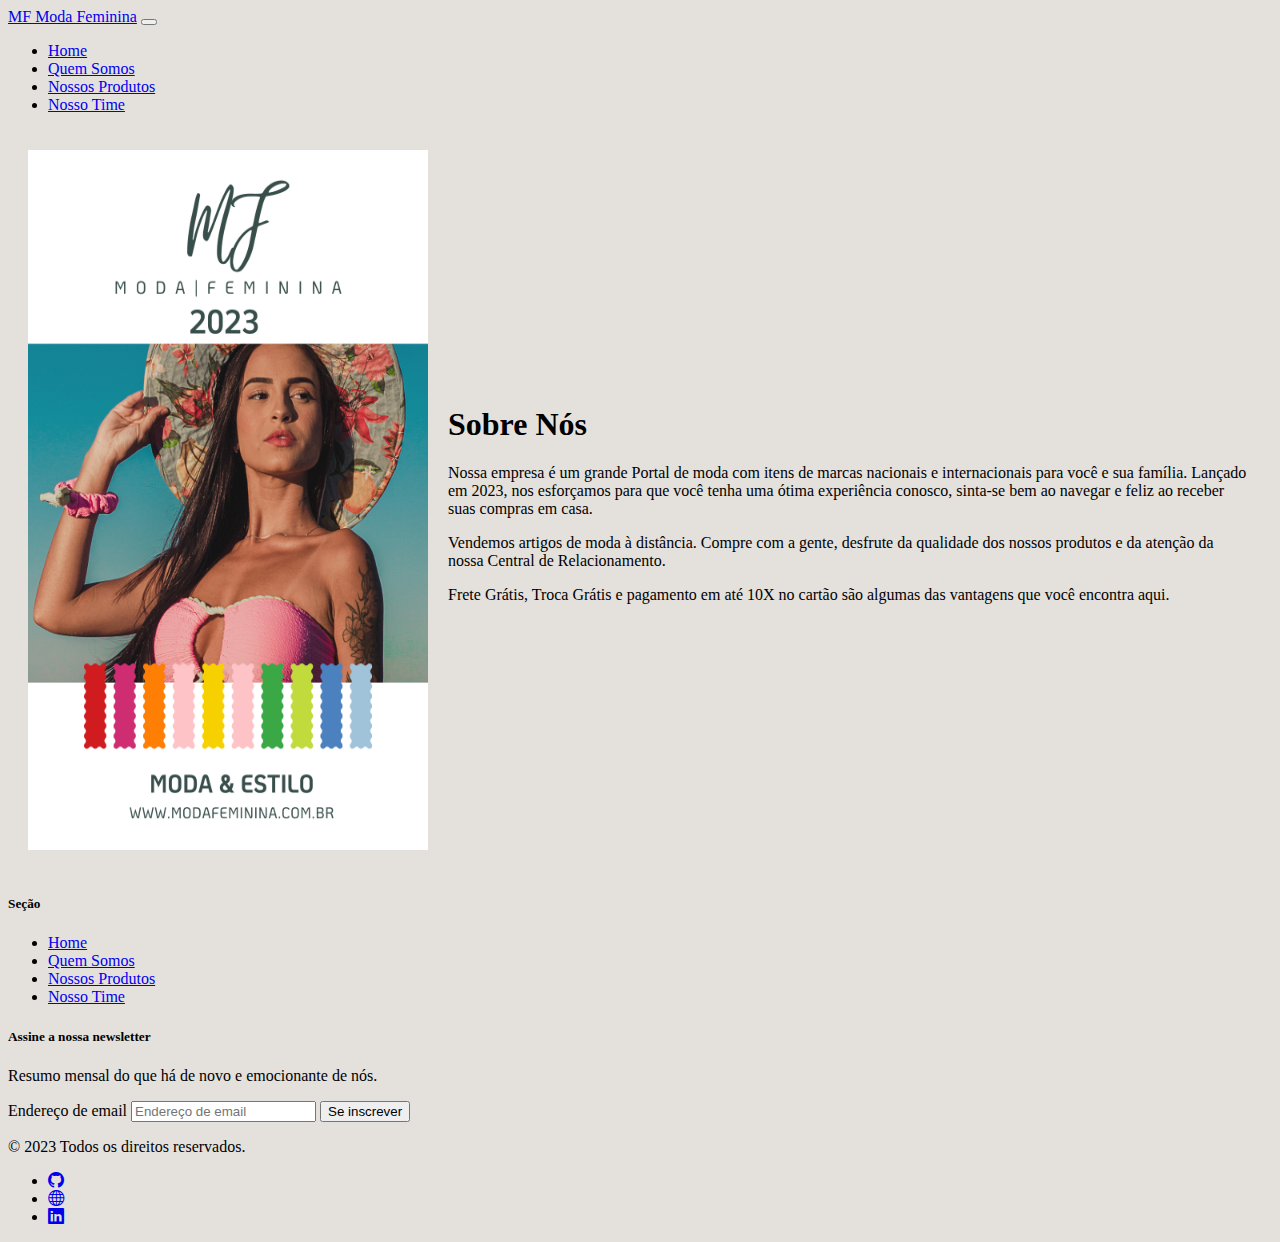
<file: assets/quem-somos.html>
<!DOCTYPE html>
<html lang="pt-br">

<head>
    <meta charset="UTF-8">
    <meta name="viewport" content="width=device-width, initial-scale=1.0">
    <link href="https://cdn.jsdelivr.net/npm/bootstrap@5.3.1/dist/css/bootstrap.min.css" rel="stylesheet"
        integrity="sha384-4bw+/aepP/YC94hEpVNVgiZdgIC5+VKNBQNGCHeKRQN+PtmoHDEXuppvnDJzQIu9" crossorigin="anonymous">
    <link rel="stylesheet" href="https://cdn.jsdelivr.net/npm/bootstrap-icons@1.10.5/font/bootstrap-icons.css">
    <link rel="stylesheet" href="styles.css">
    <title>MF - Moda Feminina</title>

    <style>
        main {
            display: flex;
            align-items: center;
            justify-content: center;

        }

        main img {
            width: 400px;
            height: 700px;
            margin: 20px;
        }
        main .text-sobre{
            margin-right: 20px;
          
        }
    </style>
</head>

<body>
    <header class="container-fluid p-2 text-center ">

        <!--menu de navegação-->
        <nav class="navbar navbar-expand-lg bg-body-tertiary">
            <div class="container-fluid">
                <a class="navbar-brand" href="#">MF Moda Feminina</a>
                <button class="navbar-toggler" type="button" data-bs-toggle="collapse" data-bs-target="#navbarNav"
                    aria-controls="navbarNav" aria-expanded="false" aria-label="Toggle navigation">
                    <span class="navbar-toggler-icon"></span>
                </button>
                <div class="collapse navbar-collapse justify-content-end" id="navbarNav">
                    <ul class="navbar-nav">
                        <li class="nav-item">
                            <a class="nav-link " href="/index.html">Home</a>
                        </li>
                        <li class="nav-item">
                            <a class="nav-link" href="quem-somos.html">Quem Somos</a>
                        </li>
                        <li class="nav-item">
                            <a class="nav-link" href="nossos-produtos.html">Nossos Produtos</a>
                        </li>
                        <li class="nav-item">
                            <a class="nav-link" href="nosso-time.html">Nosso Time</a>
                        </li>
                    </ul>
                </div>
            </div>
        </nav>

    </header>

    <!--secao quem somos-->
    <main>
        <div>
            <img src="Pin Tendência de Moda Cores Primavera Verão Fashion.png" alt="">
        </div>
        <div class="text-sobre">
            <h1>Sobre Nós</h1>

            <p>Nossa empresa é um grande Portal de moda com itens de marcas nacionais e internacionais para você e sua
                família. Lançado em 2023,
                nos esforçamos
                para que você tenha uma ótima experiência conosco, sinta-se bem ao navegar e feliz ao receber suas
                compras em casa.</p>
            <p>Vendemos artigos de moda à distância. Compre com a gente, desfrute da qualidade dos nossos produtos e da
                atenção
                da nossa Central de Relacionamento.</p>
            <p>Frete Grátis, Troca Grátis e pagamento em até 10X no cartão são algumas das vantagens
                que você encontra aqui.</p>
        </div>
    </main>

       <!--rodapé-->
    <div class="b-example-divider"></div>

    <div class="container">
        <footer class="py-5">

            <div class="row">

                <div class="col-6 col-md-2 mb-3 text-center">
                    <h5>Seção</h5>
                    <ul class="nav flex-column">
                        <li class="nav-item mb-2"><a href="index.html" class="nav-link p-0 text-body-secondary">Home</a>
                        </li>
                        <li class="nav-item mb-2"><a href="#" class="nav-link p-0 text-body-secondary">Quem Somos</a>
                        </li>
                        <li class="nav-item mb-2"><a href="#" class="nav-link p-0 text-body-secondary">Nossos
                                Produtos</a></li>
                        <li class="nav-item mb-2"><a href="#" class="nav-link p-0 text-body-secondary">Nosso Time</a>
                        </li>
                    </ul>
                </div>

                <div class="col-md-5 offset-md-1 mb-3 text-center">
                    <form>
                        <h5>Assine a nossa newsletter</h5>
                        <p>Resumo mensal do que há de novo e emocionante de nós.</p>
                        <div class="d-flex flex-column flex-sm-row w-100 gap-2">
                            <label for="newsletter1" class="visually-hidden">Endereço de email</label>
                            <input id="newsletter1" type="text" class="form-control" placeholder="Endereço de email">
                            <button class="btn btn-primary" type="button">Se inscrever</button>
                        </div>
                    </form>
                </div>
            </div>

            <div class="d-flex flex-column flex-sm-row justify-content-around py-4 my-4 border-top ">
                <p class="text-center">&copy; 2023 Todos os direitos reservados.</p>
                
                    <ul class="list-unstyled d-flex   ">
                        <li><a href="https://github.com/weskleycolombo" target="_blank"><i class="bi bi-github container-fluid"></i></a></li>
                        <li><a href="https://wcolombo.netlify.app" target="_blank"><i class="bi bi-globe container-fluid"></i></a></li>
                        <li><a href="https://linkedin.com.br/in/weskley-colombo" target="_blank"><i class="bi bi-linkedin container-fluid"></i></a></li>
                    </ul>
            </div>
        </footer>
    </div>

    <script src="https://cdn.jsdelivr.net/npm/bootstrap@5.3.1/dist/js/bootstrap.bundle.min.js"
        integrity="sha384-HwwvtgBNo3bZJJLYd8oVXjrBZt8cqVSpeBNS5n7C8IVInixGAoxmnlMuBnhbgrkm"
        crossorigin="anonymous"></script>

</body>

</html>
</file>
<file: assets/styles.css>
body{
    background-color: rgb(228, 225, 221);
}
</file>
